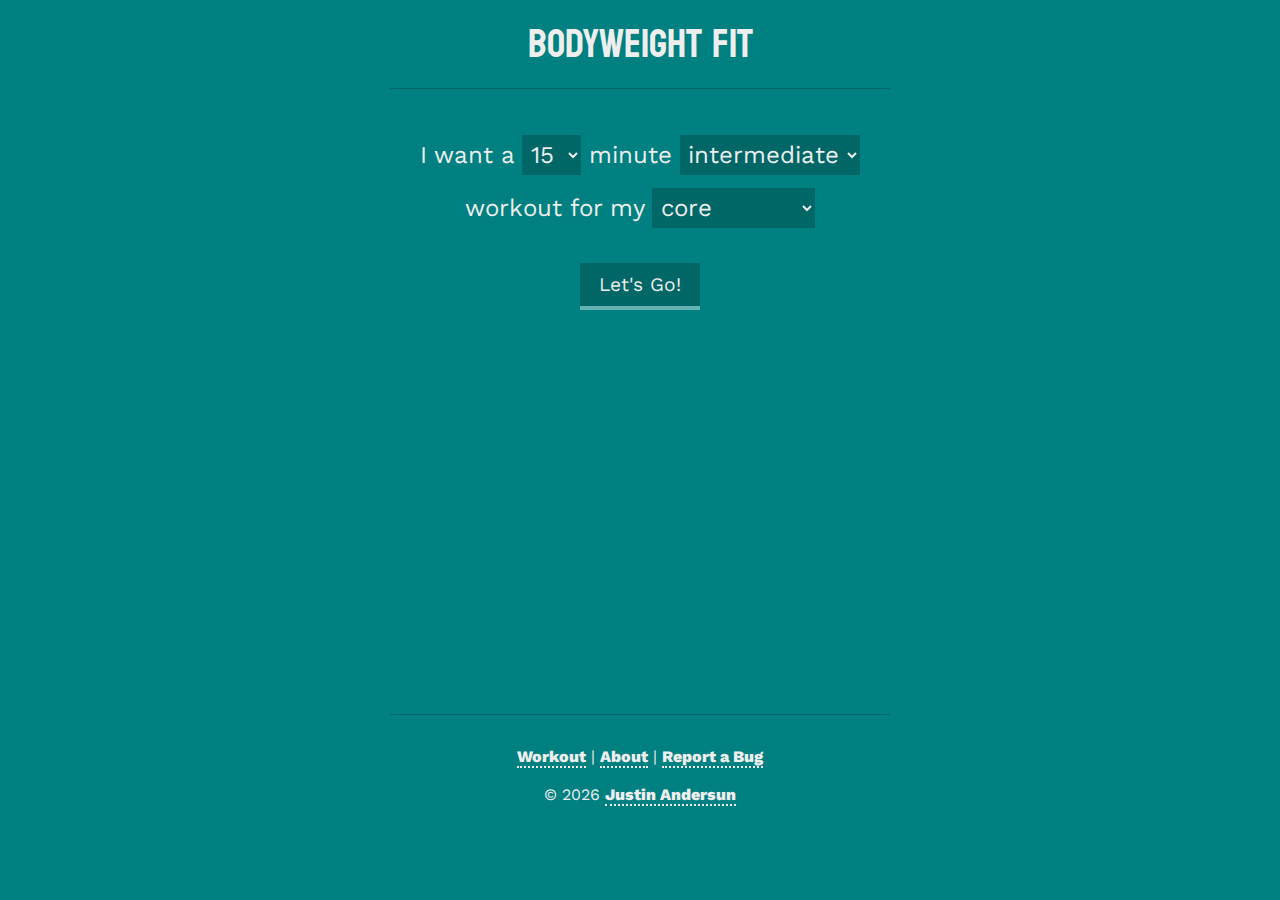
<file: index.html>
<!DOCTYPE html>
<html lang="en">
<head>
  <title>Bodyweight Fit</title>
  <meta name="viewport" content="width=device-width, initial-scale=1.0">
  <meta name="description" content="Bodyweight Fit provides custom, simple bodyweight workouts to increase your core strength with no equipment.">
  <meta name="keywords" content="bodyweight workouts, bodyweight workout generator, bodyweight fitness, workouts with no equipment">
  <meta name="author" content="Justin Anderson">
  <link rel="stylesheet" href="style.css">
  <script type="text/javascript" src="scripts/exercises.js"></script>
  <script type="text/javascript" src="scripts/workout.js"></script>
  <script type="text/javascript" src="scripts/main.js"></script>
</head>
<!-- Google tag (gtag.js) -->
<script async src="https://www.googletagmanager.com/gtag/js?id=G-9GMSLV1EPH"></script>
<script>
  window.dataLayer = window.dataLayer || [];
  function gtag(){dataLayer.push(arguments);}
  gtag('js', new Date());

  gtag('config', 'G-9GMSLV1EPH');
</script>

<body>

<div id="wrapper">
  <header>
    <p id="title">Bodyweight Fit</p>
  </header>

  <div id="main">
    <div id="selectors">
      I want a
      <select id="listMinutes">
        <option value="5">5</option>
        <option value="10">10</option>
        <option value="15" selected>15</option>
        <option value="20">20</option>
        <option value="30">30</option>
      </select>
      minute
      <select id="listLevels">
        <option value="beginner">beginner</option>
        <option value="intermediate" selected>intermediate</option>
        <option value="advanced">advanced</option>
      </select>
      workout for my
      <select id="listTypes">
        <option value="whole">whole body</option>
        <option value="upper">upper body</option>
        <option value="core" selected>core</option>
        <option value="lower">lower body</option>
      </select>
      <div id="pullupBar">
        and I
        <select id="listBars">
          <option value="1">can</option>
          <option value="0">can't</option>
        </select>
        use a pullup bar
      </div>
      <button id="makeWorkout">Let's Go!</button>
    </div>
    <div id="program"></div>
  </div>

  <footer>
    <p>
      <a href="index.html">Workout</a> |
      <a href="about.html">About</a> |
      <!-- <a href="">FAQ</a> | -->
      <a href="https://forms.gle/varSUdnRKSrPmBmt6" target="_blank">Report a Bug</a>
    </p>
    <br>
    <p>&copy <script type="text/javascript">document.write(new Date().getFullYear());</script> <a href="https://www.andersun.com" target="_blank">Justin Andersun</a></p>
  </footer>
</div>

</body>
</html>
</file>
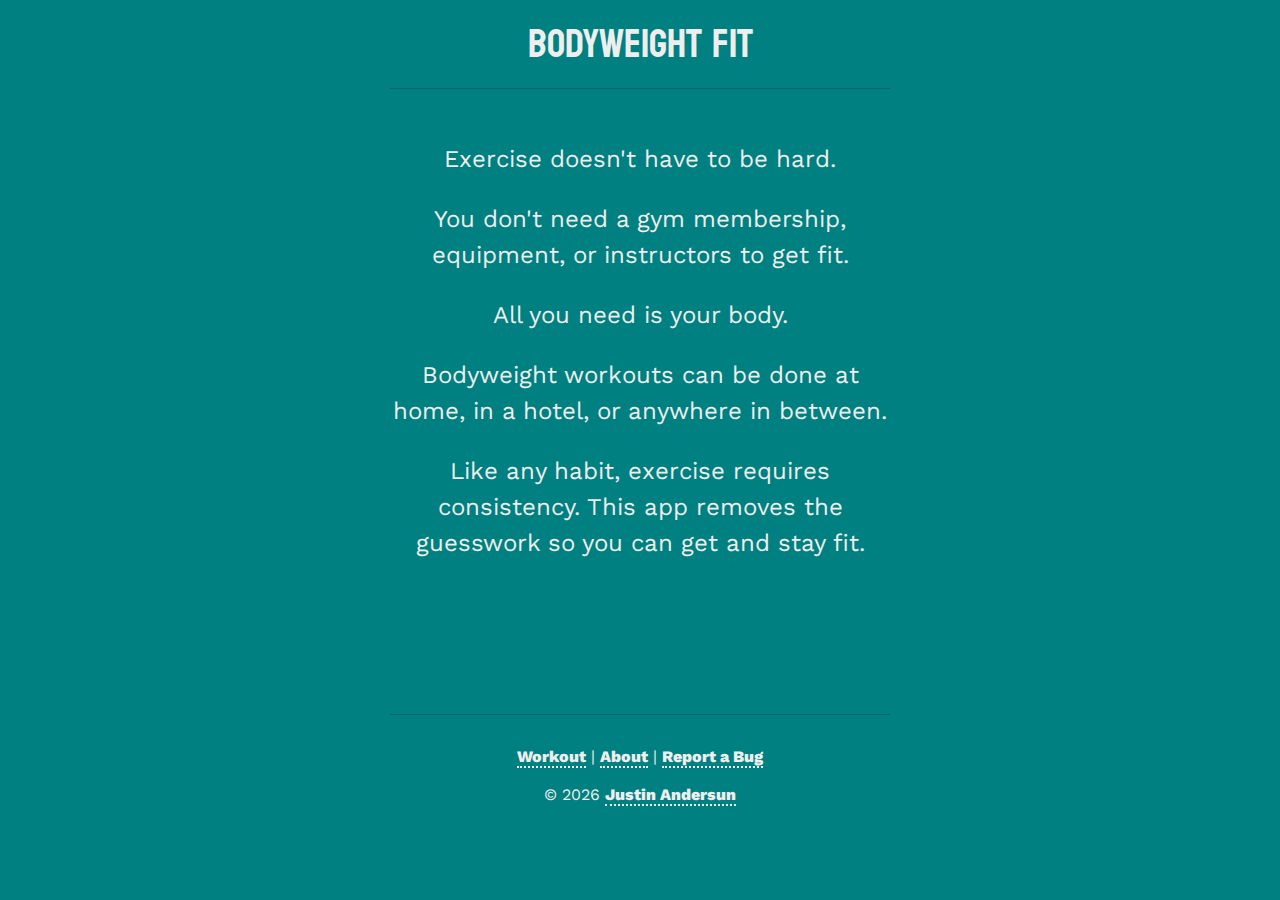
<file: about.html>
<!DOCTYPE html>
<html lang="en">
<head>
  <title>Bodyweight Fit</title>
  <meta name="viewport" content="width=device-width, initial-scale=1.0">
  <meta name="description" content="Bodyweight Fit provides custom, simple bodyweight workouts to increase your core strength with no equipment.">
  <meta name="keywords" content="bodyweight workouts, bodyweight workout generator, bodyweight fitness, workouts with no equipment">
  <meta name="author" content="Justin Anderson">
  <link rel="stylesheet" href="style.css">
</head>
<!-- Google tag (gtag.js) -->
<script async src="https://www.googletagmanager.com/gtag/js?id=G-9GMSLV1EPH"></script>
<script>
  window.dataLayer = window.dataLayer || [];
  function gtag(){dataLayer.push(arguments);}
  gtag('js', new Date());

  gtag('config', 'G-9GMSLV1EPH');
</script>

<body>

<div id="wrapper">
  <header>
    <p id="title">Bodyweight Fit</p>
  </header>

  <div id="main">
    <div class="paragraph">
      <p>Exercise doesn't have to be hard.</p>
      <p>You don't need a gym membership, equipment, or instructors to get fit.</p>
      <p>All you need is your body.</p>
      <p>Bodyweight workouts can be done at home, in a hotel, or anywhere in between.</p>
      <p>Like any habit, exercise requires consistency. This app removes the guesswork so you can get and stay fit.</p>
      <!-- <button id="tbd">Get started</button> -->
    </div>
  </div>

  <footer>
    <p>
      <a href="index.html">Workout</a> |
      <a href="about.html">About</a> |
      <!-- <a href="">FAQ</a> | -->
      <a href="https://forms.gle/varSUdnRKSrPmBmt6" target="_blank">Report a Bug</a>
    </p>
    <br>
    <p>&copy <script type="text/javascript">document.write(new Date().getFullYear());</script> <a href="https://www.andersun.com" target="_blank">Justin Andersun</a></p>
  </footer>
</div>

</body>
</html>
</file>
<file: style.css>
/* Colors */
:root {
  --light: #eee;
  /* --light: #b2d8d8; */
  --lime: #66b2b2;
  --medium: #008080;
  --meda: #006666;
  --dark: #004c4c;
}

/* Fonts */
@font-face {
  font-family: "Koulen";
  src: url("fonts/Koulen-Regular.ttf");
}

@font-face {
  font-family: "WorkSans";
  src: url("fonts/WorkSans.ttf");
}

@font-face {
  font-family: "Geo";
  src: url("fonts/Geo.ttf");
}

* {
  margin: 0;
  padding: 0;
}

body {
  background-color: var(--medium);
  color: var(--light);
  font-family: WorkSans, sans-serif;
  font-size: 1em;
}

#wrapper {
  max-width: 50ch;
  margin: auto;
}

header {
  padding: 0.2em 0;
  text-align: center;
  font-size: 2.5em;
  text-transform: uppercase;
  font-family: Koulen, serif;
  margin-bottom: 1em;
  border-bottom: 1px solid var(--meda);
}

#main {
  text-align: center;
  min-height: 65vh;
}

#selectors {
  font-size: 1.5em;
  line-height: 2.2em;
}

select {
  font-size: 1em;
  padding: 0.2em;
  font-family: WorkSans, serif;
  color: var(--light);
  background-color: var(--meda);
  border: none;
}

.hidden {
  display: none;
}

button {
  border: none;
  border-bottom: 4px solid var(--lime);
  padding: 0.5em 1em;
  margin: 1.5em auto;
  display: block;
  background-color: var(--meda);
  color: var(--light);
  text-align: center;
  font-family: WorkSans, serif;
  cursor: pointer;
  font-size: 0.8em;
  transition: 300ms;
}
  button:hover {
    background-color: var(--dark);
    border-bottom: 4px solid var(--light);
    color: var(--light);
    transition: 300ms;
  }

#program {
  font-size: 1.5em;
  line-height: 2em;
  padding: 0.5em 0 2em 0;
}

.explainer {
  width: 80%;
  margin: 0.5em auto;
}

.paragraph p {
  font-size: 1.5em;
  line-height: 1.5em;
  padding: 0.5em 0;
}

footer {
  border-top: 1px solid var(--meda);
  text-align: center;
  padding: 2em 0;
}

footer p {
  font-size: 1em;
}

footer a {
  text-decoration: none;
  font-weight: 800;
  border-bottom: 2px dotted var(--light);
  color: var(--light);
}
</file>
